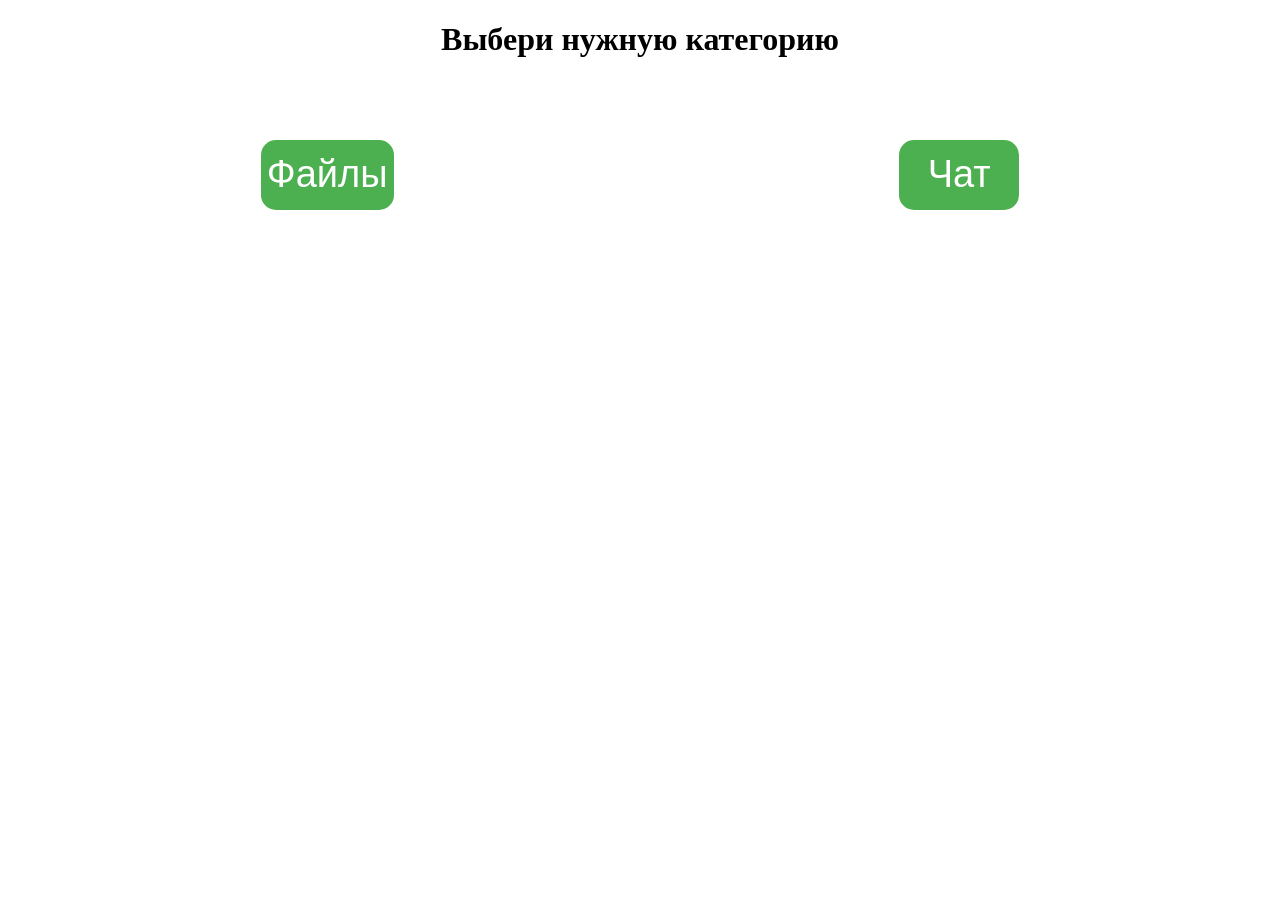
<file: static/index.html>
<!DOCTYPE html>
<html lang="en">
<head>
    <meta charset="UTF-8">
    <meta name="viewport" content="width=device-width, initial-scale=1.0">
    <link rel="stylesheet" href="/static/css/style.css">
    <title>Download files</title>
</head>
<body>
    <h1>Выбери нужную категорию</h1>
    <div class="center">
        <button id="but" class="button">Файлы</button>
        <button id="chat" class="button">Чат</button>
    </div>
    <script src="/static/js/index.js"></script>
</body>
</html>
</file>
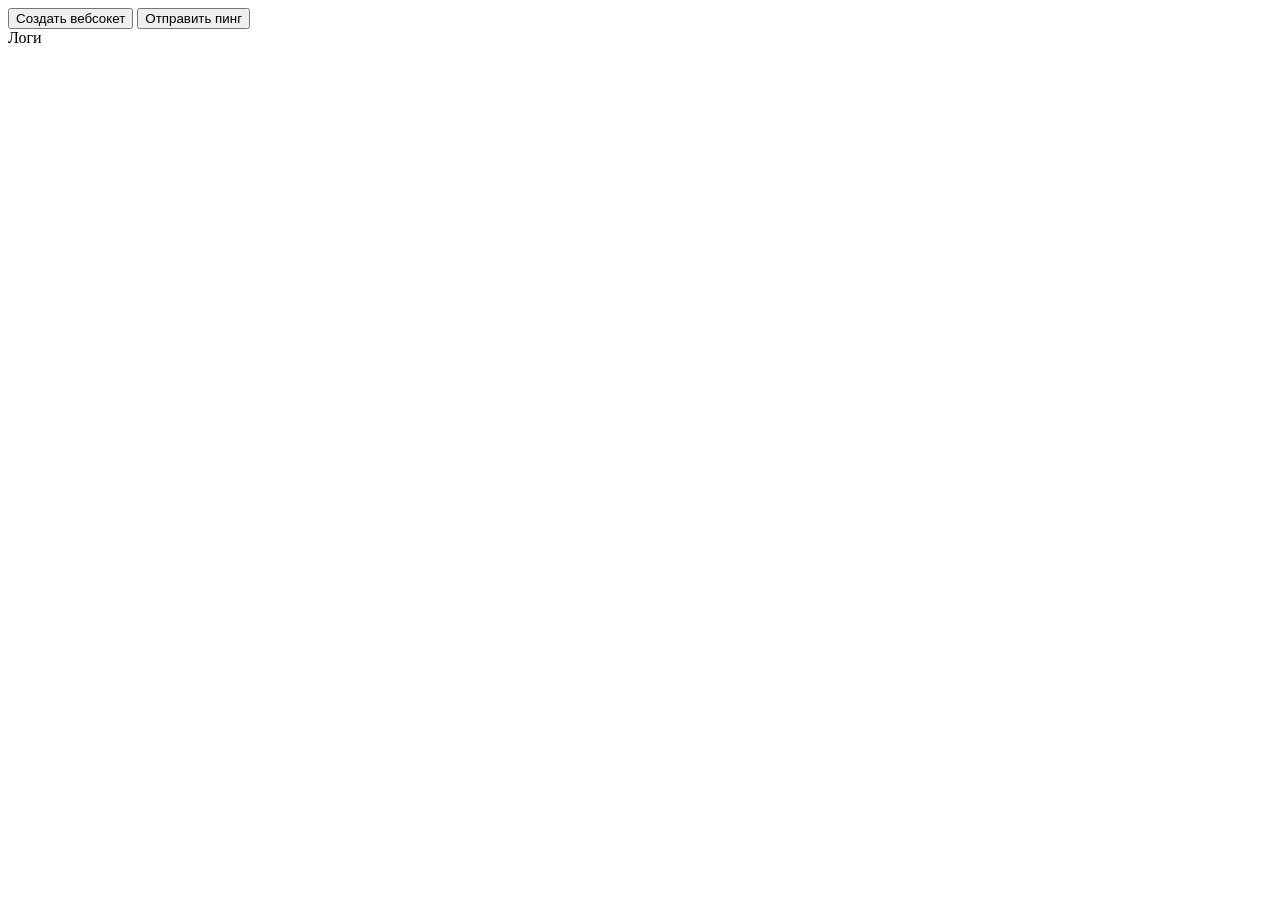
<file: static/example.html>
<!DOCTYPE html>
<html lang="en">
<head>
    <meta charset="UTF-8">
    <meta name="viewport" content="width=device-width, initial-scale=1.0">
    <title>Document</title>
</head>
<body>
    <button id="create_ws" title="ws">Создать вебсокет</button>
    <button id="send_ping" title="helo">Отправить пинг</button>
    <div>Логи</div>
    <div id="log"></div>

    <script>
        let main_websocket;
        const wsHost = window.location.host;
        const create_ws = document.getElementById('create_ws');
        const send_ping = document.getElementById('send_ping');
        const log = document.getElementById('log');

        create_ws.onclick = () => {
            main_websocket = new WebSocket(`ws://${wsHost}/chat/ws`);

            main_websocket.addEventListener('open', (event) => {
                console.log('opened');
            })

            main_websocket.addEventListener('close', (event) => {
                console.log(event);
            })
        }
        send_ping.onclick = () => {
            main_websocket.send(JSON.stringify({'type': 'ping'}));
        }
    </script>
</body>
</html>
</file>
<file: static/css/style.css>
h1 {
    text-align: center;
}

.center {
    text-align: center;
    display: flex;
}

button {
    display: inline;  
    margin: 0 auto;
    margin-top: 60px;
    width: fit-content;
    min-width: 120px;
    height: fit-content;
    min-height: 70px;
    background-color: #4CAF50;
    color: white;
    border: none;
    border-radius: 15px;
    cursor: pointer;
    font-size: 38px;
}
</file>
